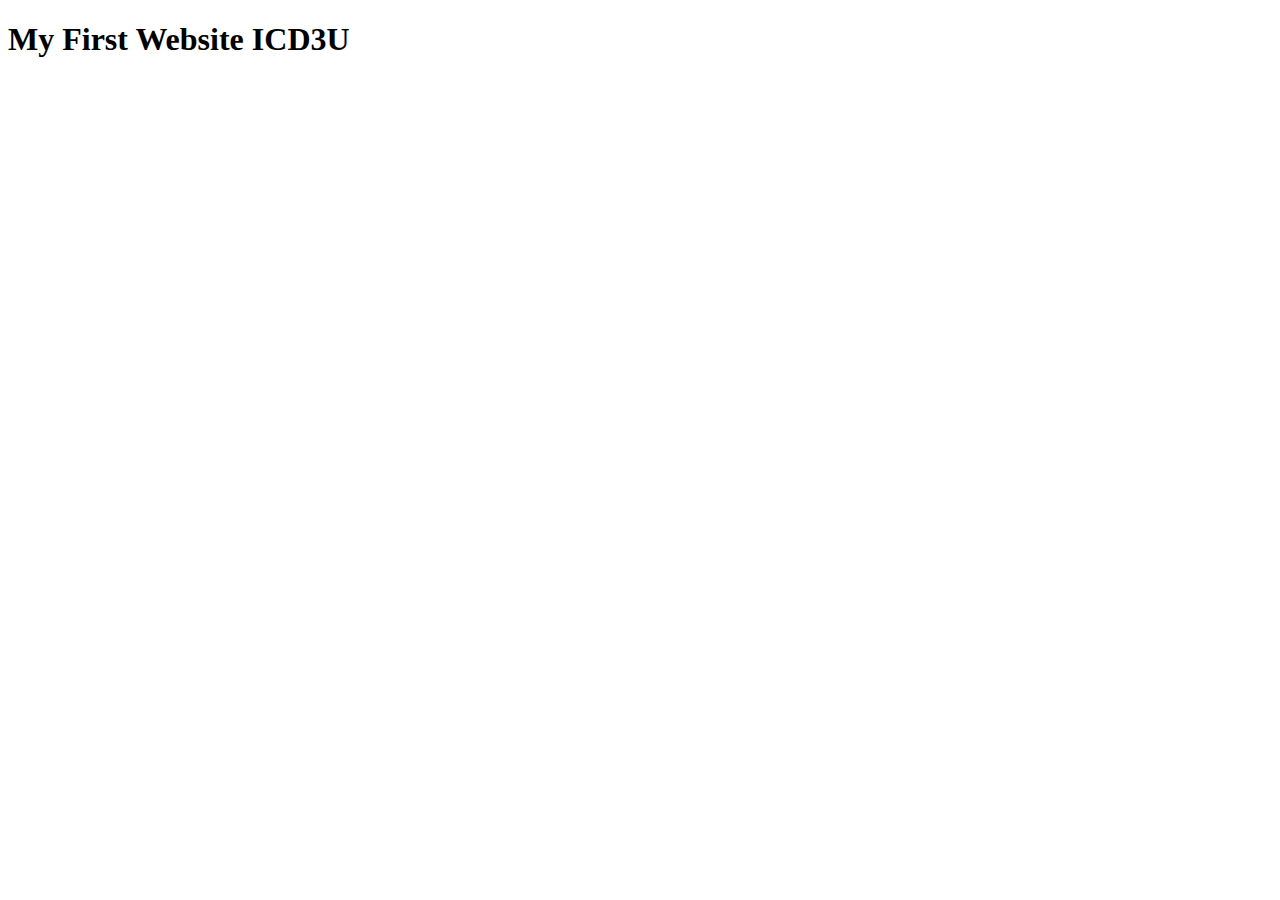
<file: index.html>
<!DOCTYPE html>
<html>
<head>
	<meta charset="utf-8">
	<meta name="viewport" content="width=device-width, initial-scale=1">
	<title></title>
</head>
<body>
	<h1>My First Website ICD3U</h1>

</body>
</html>
</file>
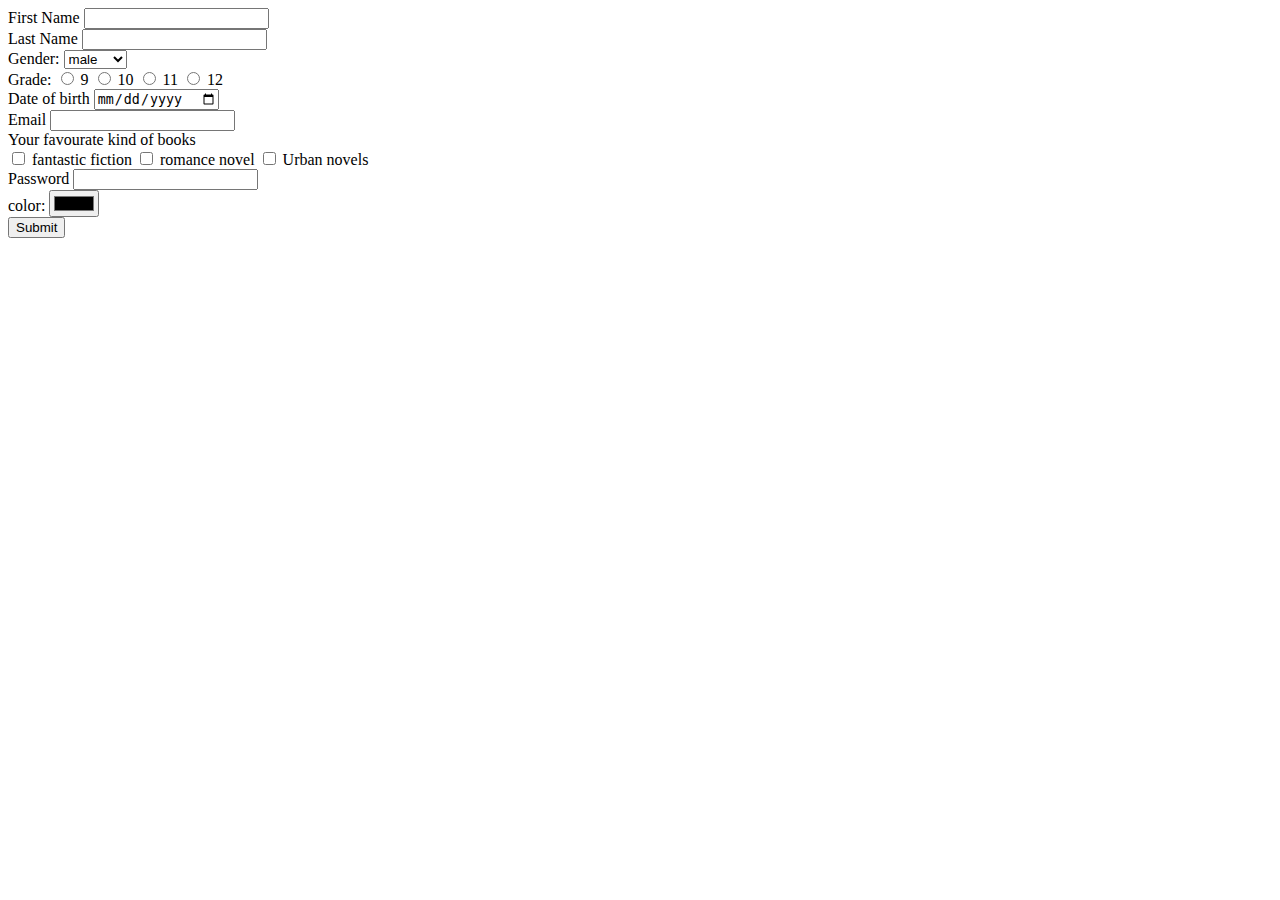
<file: 89.html>
<!DOCTYPE html>
<html>
<head>
	
</head>
<body>
	<form action="R.html">
		<label for="fname">First Name</label>
		<input type="text" name="fname"><br>
		<label for="fname">Last Name</label>
		<input type="text" name="fname"><br>

		<label for="gender">Gender:</label>
		<select name="gender"><!--dropdown menu-->
			<option name="gender" value="male">male</option>
			<option name="gender" value="female">female</option>
			<option name="gender" value="other">other</option>
			<select><br>
			<label for="grade">Grade:</label>
			<input type="radio" name="grade" value="9">
			<label for="grade">9</label>
			<input type="radio" name="grade" value="9">
			<label for="grade">10</label>
			<input type="radio" name="grade" value="9">
			<label for="grade">11</label>
			<input type="radio" name="grade" value="9">
			<label for="grade">12</label><br>

			<label for="dob">Date of birth</label>
			<input type="date" name="dob"><br>

			<label for="email">Email</label>
			<input type="email" name="email"><br>
			
			<label for="subjects">Your favourate kind of books</label><br>
			<input type="checkbox" name="subjects" value="fantastic fiction">
			<label for="subjects">fantastic fiction</label>
			<input type="checkbox" name="subjects" value="romance novel">
			<label for="subjects">romance novel</label>
			<input type="checkbox" name="subjects" value="Urban novels">
			<label for="subjects">Urban novels</label><br>

			<label for="psw">Password</label>
			<input type="password" name="psw" maxlength="5" minlength="3"><br>


			<label for="color">color:</label>
			<input type="color" name="color"><br>

			<input type="submit">




	</form>

</body>
</html>
</file>
